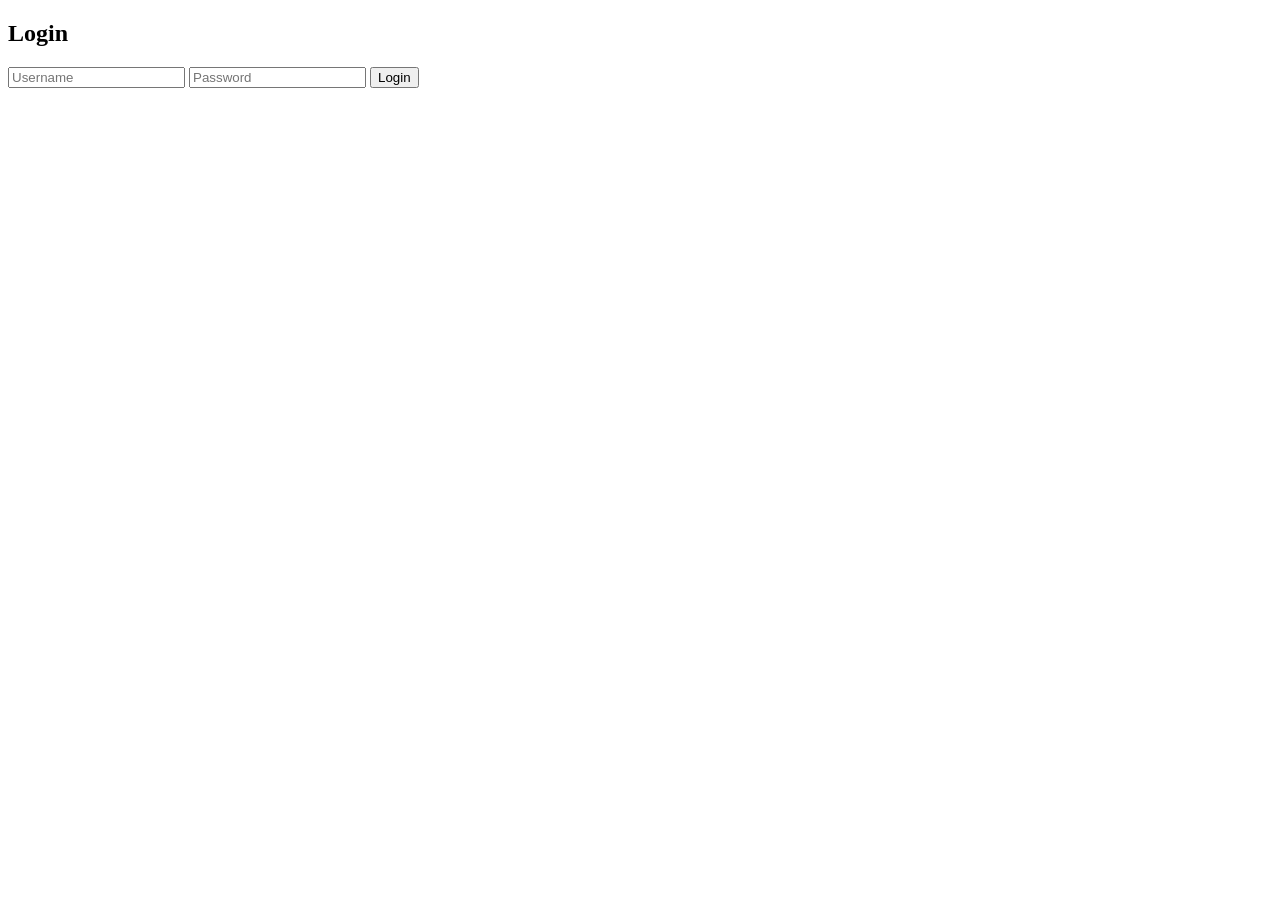
<file: PRAKTIKUM 2/index.html>
<!DOCTYPE html>
<html lang="en">
<head>
    <meta charset="UTF-8">
    <meta name="viewport" content="width=device-width, initial-scale=1.0">
    <title>Document</title>
</head>
<body>
    
</div class="login">
<h2>Login</h2>
<form action="ejak.html" method="post">
    <input type="username"
    name="username"
    placeholder="Username" required>
    <input type="password"
    name="password"
    placeholder="Password" required>
    <button type="submit">Login</button>
</form>

</div>



</html>
</file>
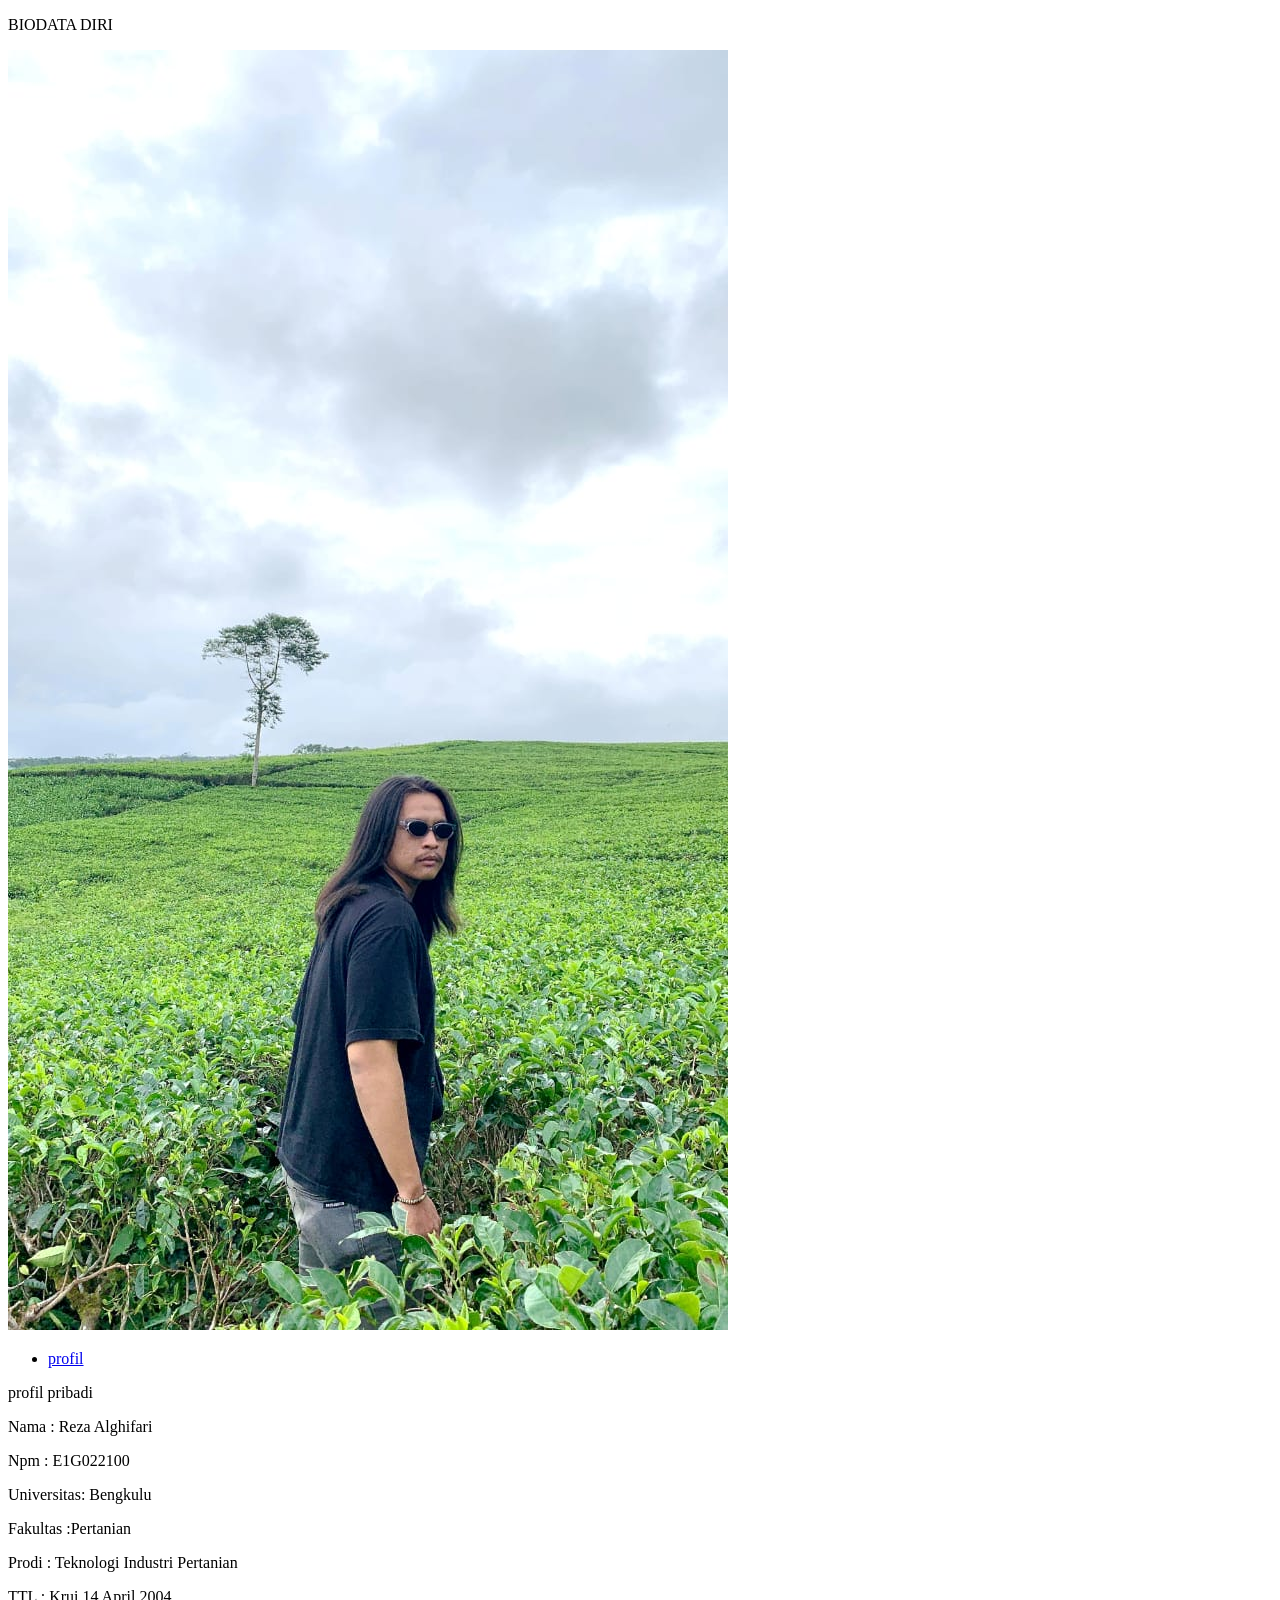
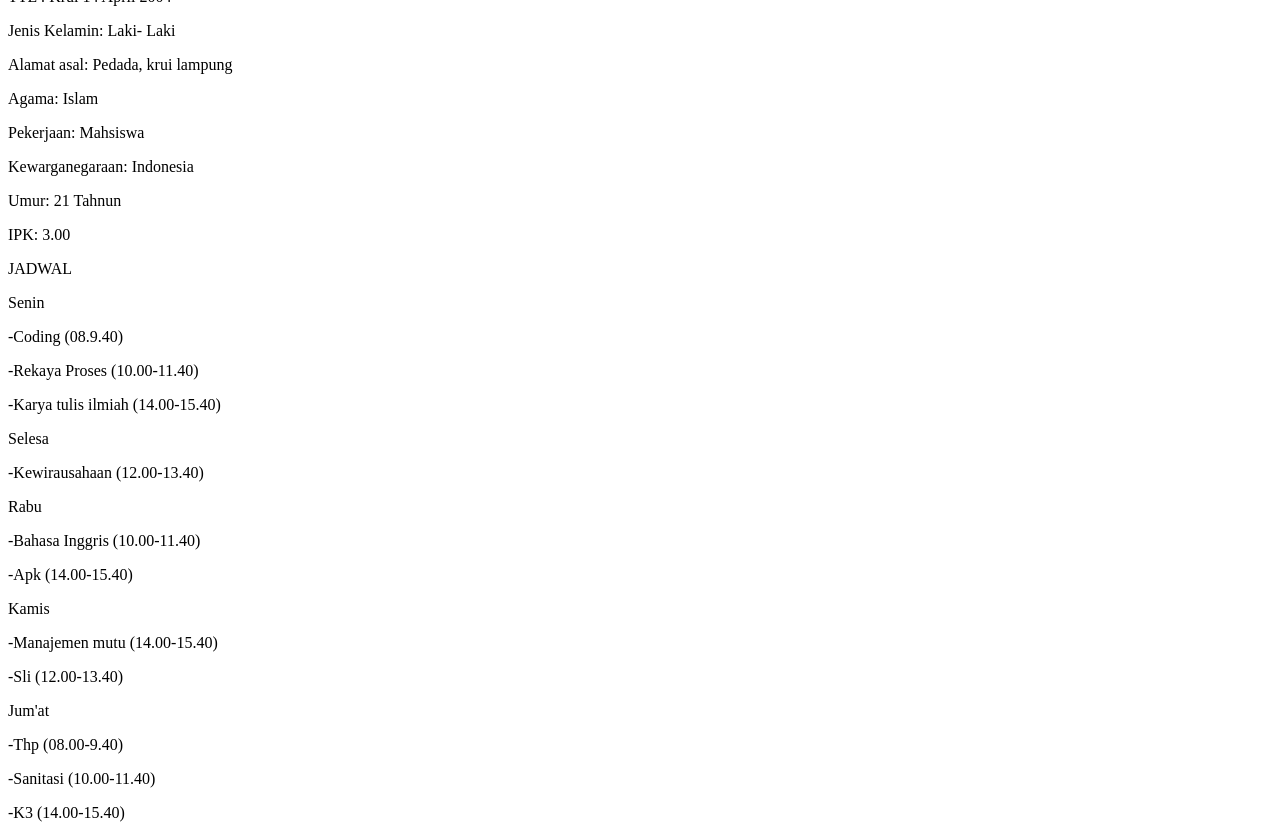
<file: PRAKTIKUM 2/ejak.html>
<!DOCTYPE html>
<html lang="en">
<head>
    <meta charset="UTF-8">
    <meta name="viewport" content="width=device-width, initial-scale=1.0">
    <title>Biodata</title> 
    
</head>
<body>
    <p>BIODATA DIRI </p>

    <!-- Gambar-->
 <img src="WhatsApp Image 2025-04-25 at 01.43.07_c4dd6c7f.jpg" alt="">

</head>
<body>
    <nav>
        <ul>
<li><a href="profil.html">profil</a></li>
    
    </nav>

<div class="profi"
<h1>profil pribadi</h1>

    <p>Nama : Reza Alghifari </p>
    <p>Npm  : E1G022100 </p>
    <p>Universitas: Bengkulu </p>
    <p>Fakultas :Pertanian </p>
    <p>Prodi    : Teknologi Industri Pertanian </p>
    <p>TTL      : Krui 14 April 2004 </p>
    <p>Jenis Kelamin: Laki- Laki </p>
    <p>Alamat asal: Pedada, krui lampung </p>
    <p>Agama: Islam </p>
    <p>Pekerjaan: Mahsiswa </p>
    <p>Kewarganegaraan: Indonesia</p>
    <p>Umur: 21 Tahnun </p>
    <p>IPK: 3.00</p>

</head>
<body>


    <p> JADWAL </p>

    <p>Senin</p>
         <p>-Coding (08.9.40)</p>
         <p>-Rekaya Proses (10.00-11.40)</p>
         <p>-Karya tulis ilmiah (14.00-15.40)</p>

    <p>Selesa</p>
         <p>-Kewirausahaan (12.00-13.40)</p>
         

    <p>Rabu</p>
    <p>-Bahasa Inggris (10.00-11.40)</p>
    <p>-Apk (14.00-15.40)</p>

    <p>Kamis</p>
    <p>-Manajemen mutu (14.00-15.40)</p>
    <p>-Sli (12.00-13.40)</p>
    
    <p>Jum'at</p>
         <p>-Thp (08.00-9.40)</p>
         <p>-Sanitasi (10.00-11.40)</p>
         <p>-K3 (14.00-15.40)</p>

</body>
</html>
</file>
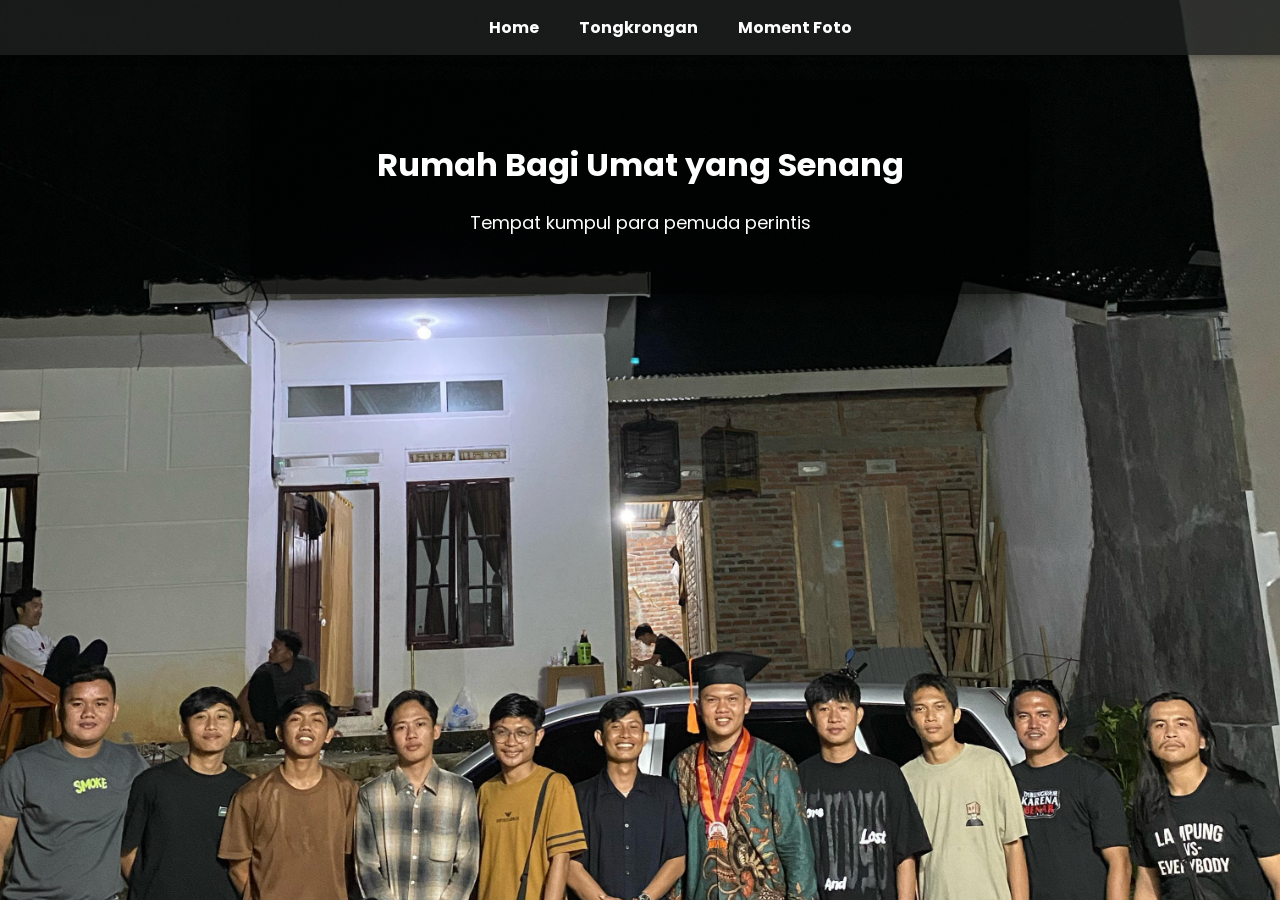
<file: PRAKTIKUM 2/hal1.html>
<!DOCTYPE html>
<html lang="id">
<head>
  <meta charset="UTF-8" />
  <title>Tempat Tongkrongan</title>
  <link href="https://fonts.googleapis.com/css2?family=Poppins:wght@400;700&display=swap" rel="stylesheet">
  <style>
    body {
      font-family: 'Poppins', sans-serif;
      background: url('111.jpg') no-repeat center center fixed;
      background-size: cover;
      margin: 0;
      padding-top: 80px;
      color: white;
    }

    nav {
      background: rgba(31, 33, 32, 0.8);
      padding: 15px 30px;
      position: fixed;
      width: 100%;
      top: 0;
      display: flex;
      justify-content: center;
      gap: 40px;
      z-index: 1000;
      box-shadow: 0 2px 8px rgba(0,0,0,0.3);
    }

    nav a {
      color: #fff;
      text-decoration: none;
      font-weight: bold;
      font-size: 16px;
      transition: color 0.3s;
    }

    nav a:hover {
      color: #ffcc00;
    }

    .konten {
      max-width: 700px;
      margin: auto;
      background: rgba(0, 0, 0, 0.65);
      padding: 40px;
      border-radius: 12px;
      text-align: center;
      box-shadow: 0 5px 20px rgba(0,0,0,0.5);
    }

    h1 {
      margin-bottom: 20px;
      font-size: 32px;
    }

    p {
      font-size: 18px;
    }
  </style>
</head>
<body>
  <!-- Navbar -->
  <nav>
    <a href="hal1.html">Home</a>
    <a href="hal2.html">Tongkrongan</a>
    <a href="hal3.html">Moment Foto</a>
  </nav>

  <!-- Konten utama -->
  <div class="konten">
    <h1>Rumah Bagi Umat yang Senang</h1>
    <p>Tempat kumpul para pemuda perintis</p>
  </div>
</body>
</html>
</file>
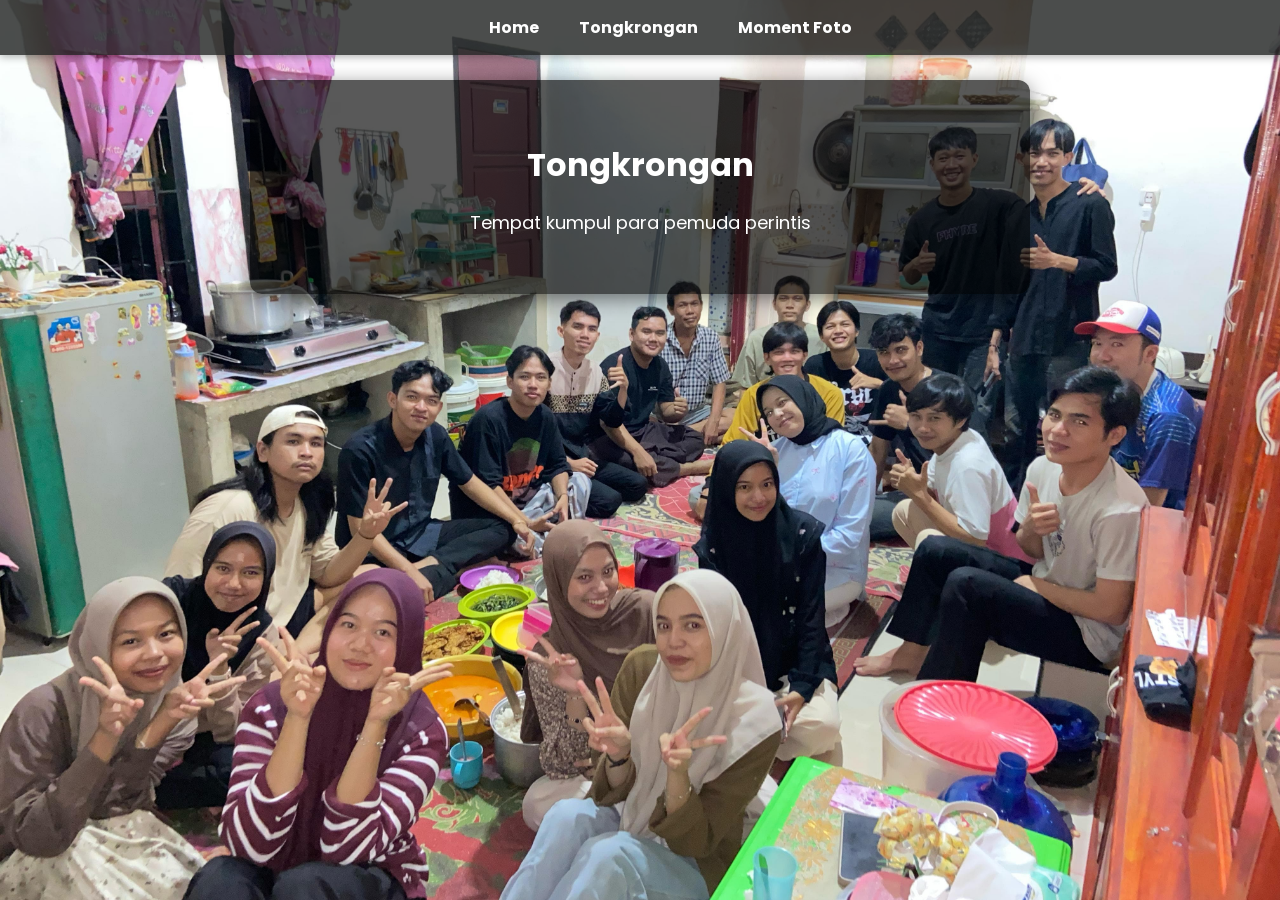
<file: PRAKTIKUM 2/hal2.html>
<!DOCTYPE html>
<html lang="id">
<head>
  <meta charset="UTF-8" />
  <title>Tempat Tongkrongan</title>
  <link href="https://fonts.googleapis.com/css2?family=Poppins:wght@400;700&display=swap" rel="stylesheet">
  <style>
    body {
      font-family: 'Poppins', sans-serif;
      background: url('666.jpg') no-repeat center center fixed;
      background-size: cover;
      margin: 0;
      padding-top: 80px;
      color: white;
    }

    nav {
      background: rgba(31, 33, 32, 0.8);
      padding: 15px 30px;
      position: fixed;
      width: 100%;
      top: 0;
      display: flex;
      justify-content: center;
      gap: 40px;
      z-index: 1000;
      box-shadow: 0 2px 8px rgba(0,0,0,0.3);
    }

    nav a {
      color: #fff;
      text-decoration: none;
      font-weight: bold;
      font-size: 16px;
      transition: color 0.3s;
    }

    nav a:hover {
      color: #ffcc00;
    }

    .konten {
      max-width: 700px;
      margin: auto;
      background: rgba(0, 0, 0, 0.65);
      padding: 40px;
      border-radius: 12px;
      text-align: center;
      box-shadow: 0 5px 20px rgba(0,0,0,0.5);
    }

    h1 {
      margin-bottom: 20px;
      font-size: 32px;
    }

    p {
      font-size: 18px;
    }
  </style>
</head>
<body>
  <!-- Navbar -->
  <nav>
    <a href="hal1.html">Home</a>
    <a href="hal2.html">Tongkrongan</a>
    <a href="hal3.html">Moment Foto</a>
  </nav>

  <!-- Konten utama -->
  <div class="konten">
    <h1>Tongkrongan</h1>
    <p>Tempat kumpul para pemuda perintis</p>
  </div>
</body>
</html>
</file>
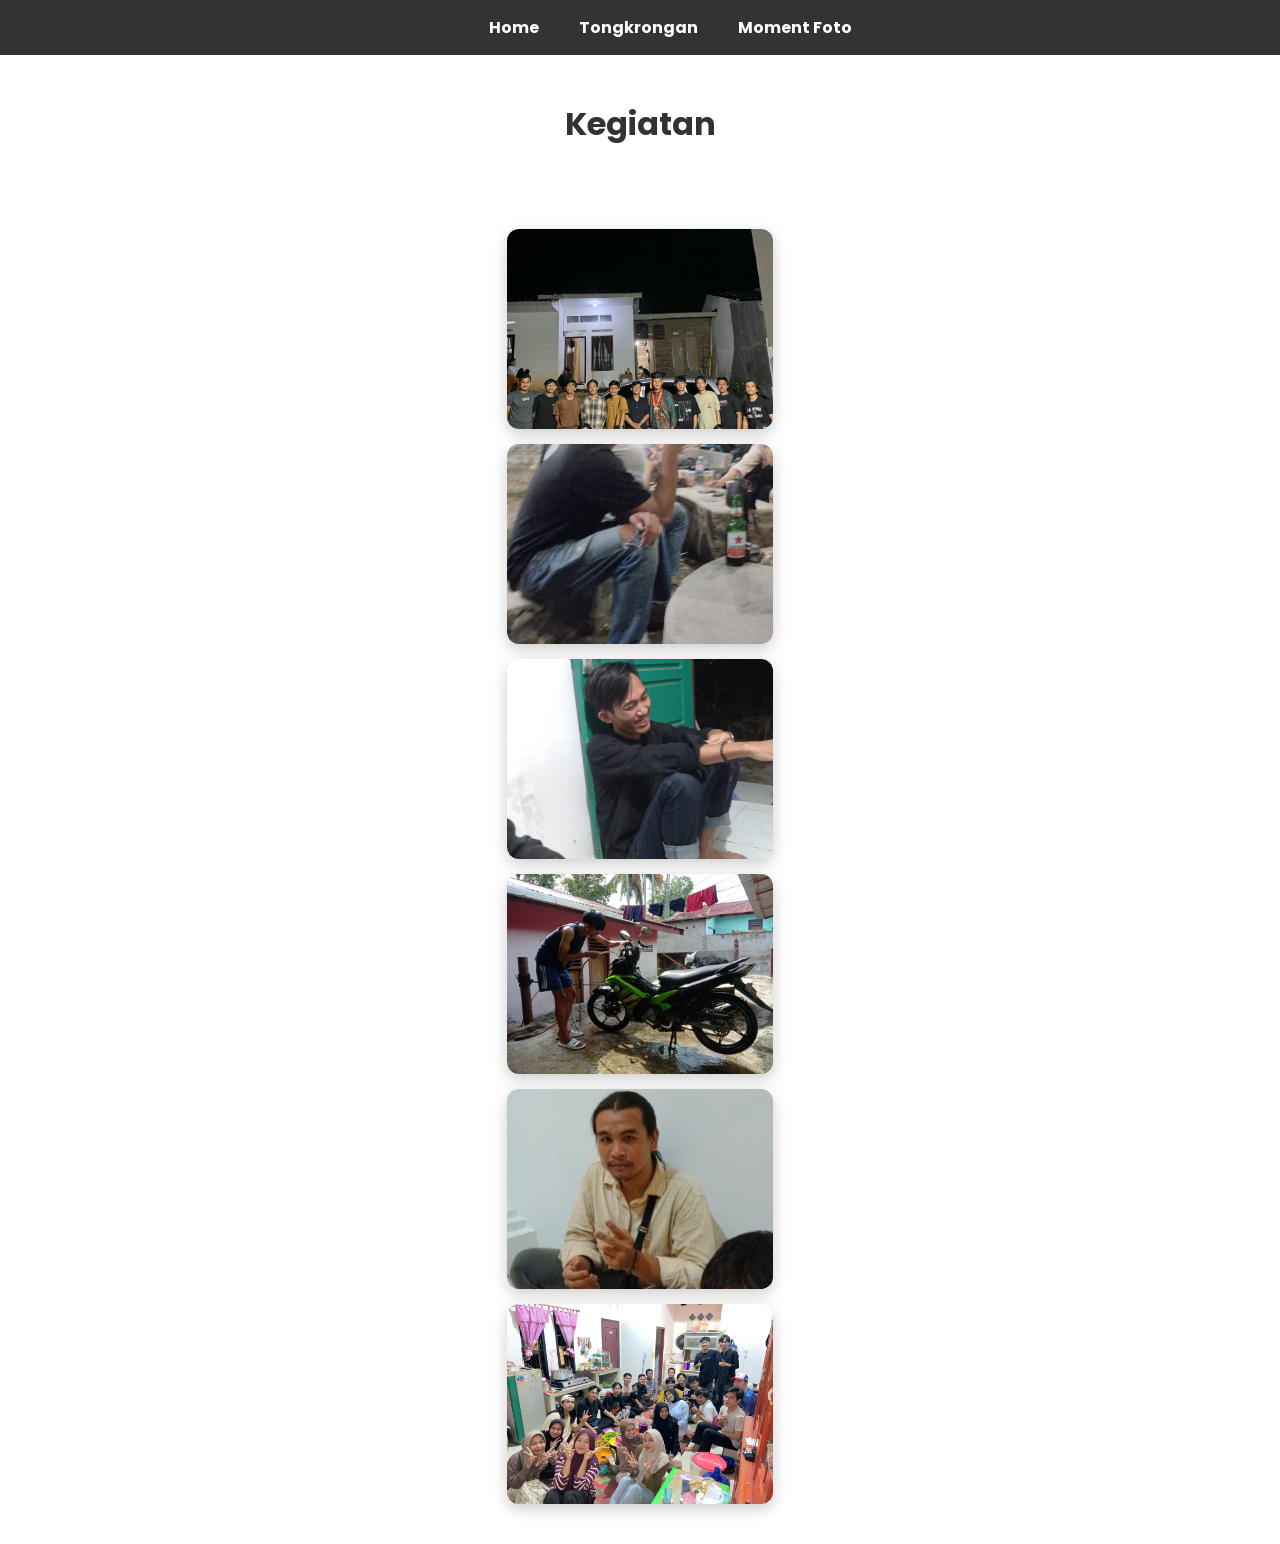
<file: PRAKTIKUM 2/hal3.html>
<!DOCTYPE html>
<html lang="id">

<head>
    <meta charset="UTF-8">
    <title>Moment Foto - Ceria</title>
    <link href="https://fonts.googleapis.com/css2?family=Poppins:wght@400;700&display=swap" rel="stylesheet">
    <style>
        body {
            margin: 0;
            font-family: 'Poppins', sans-serif;
            background: #ffffff;
            padding-top: 80px;
        }

        nav {
            background: #333;
            color: white;
            position: fixed;
            width: 100%;
            top: 0;
            padding: 15px 30px;
            display: flex;
            justify-content: center;
            gap: 40px;
            z-index: 1000;
        }

        nav a {
            color: white;
            text-decoration: none;
            font-weight: bold;
        }

        nav a:hover {
            color: #ffcc00;
        }

        .galeri-container {
            display: flex;
            justify-content: center;
        }

        .galeri {
            display: grid;
            grid-template-columns: repeat(auto-fit, minmax(250px, 1fr));
            gap: 15px;
            padding: 40px;
        }

        .galeri img {
            width: 100%;
            height: 200px;
            object-fit: cover;
            border-radius: 12px;
            box-shadow: 0 5px 15px rgba(0, 0, 0, 0.2);
            transition: transform 0.3s ease;
        }

        .galeri img:hover {
            transform: scale(1.05);
        }

        .galeri img:hover {
            transform: scale(1.05);
        }

        h1 {
            text-align: center;
            margin-top: 0;
            padding: 20px;
            color: #333;
        }
    </style>
</head>

<body>
    <!-- Navbar -->
    <nav>
        <a href="hal1.html">Home</a>
        <a href="hal2.html">Tongkrongan</a>
        <a href="hal3.html">Moment Foto</a>
    </nav>

    <!-- Konten utama -->
    <div class="konten">
        <h1>Kegiatan</h1>

        <div class="galeri-container">
            <div class="galeri">
                <img src="111.jpg" alt="Moment 1">
                <img src="222.jpg" alt="Moment 2">
                <img src="333.jpg" alt="Moment 3">
                <img src="444.jpg" alt="Moment 4">
                <img src="555.jpg" alt="Moment 5">
                <img src="666.jpg" alt="Moment 6">
            </div>
        </div>

    </div>
</body>

</html>
</file>
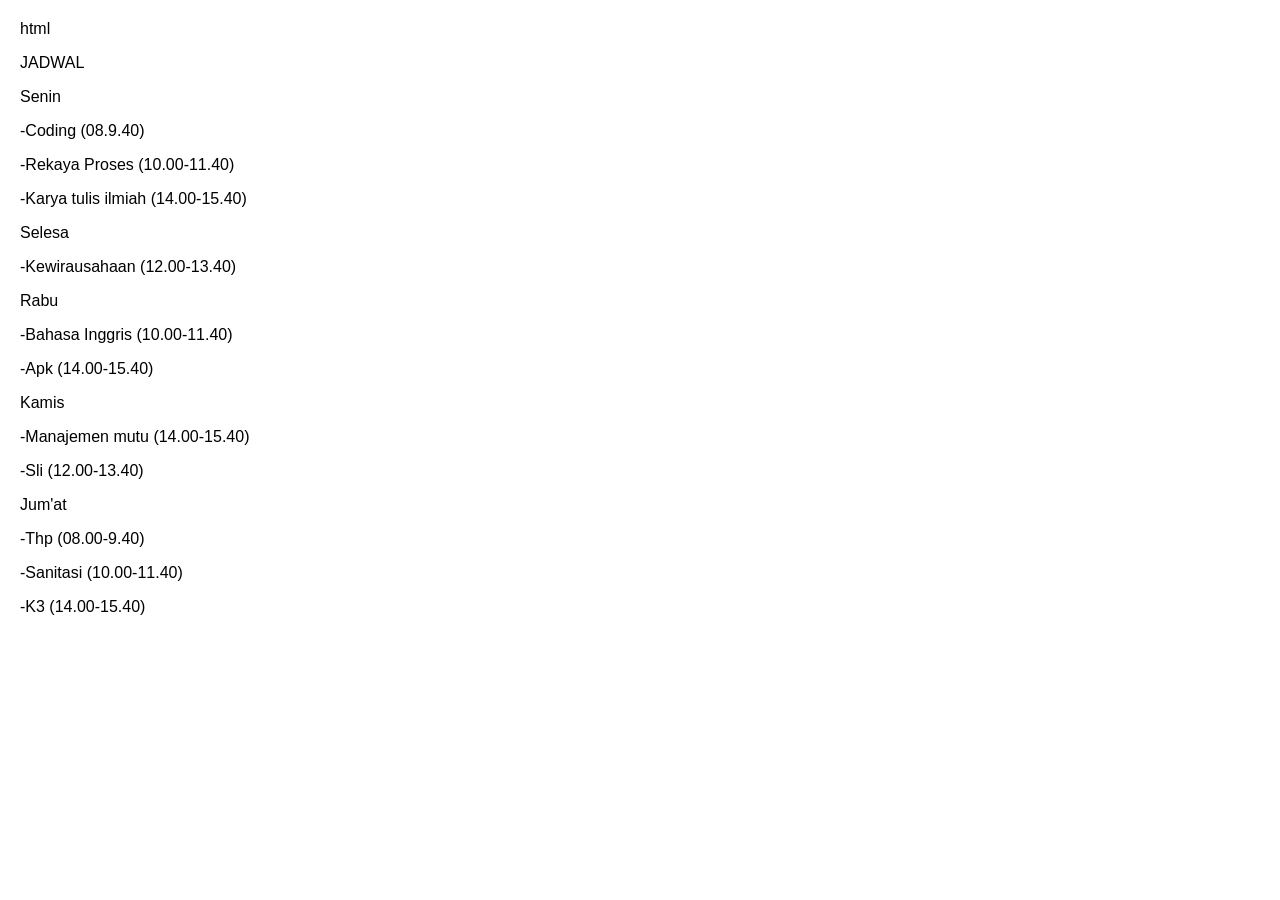
<file: PRAKTIKUM 2/Jadwalkuliah.html>
html
<!DOCTYPE html>
<html lang="id">
<head>
    <meta charset="UTF-8">
    <title>Jadwal Kuliah</title>
    <style>
        body {
            font-family: Arial, sans-serif;
            margin: 20px;
        }
        h1, h2 {
            color: #2c3e50;
        }
        table {
            border-collapse: collapse;
            width: 60%;
        }
        th, td {
            border: 1px solid #999;
            padding: 8px 12px;
            text-align: center;
        }
        th {
            background-color: #eee;
        }
    </style>
</head>
<body>

    

    <p> JADWAL </p>

    <p>Senin</p>
         <p>-Coding (08.9.40)</p>
         <p>-Rekaya Proses (10.00-11.40)</p>
         <p>-Karya tulis ilmiah (14.00-15.40)</p>

    <p>Selesa</p>
         <p>-Kewirausahaan (12.00-13.40)</p>
         

    <p>Rabu</p>
    <p>-Bahasa Inggris (10.00-11.40)</p>
    <p>-Apk (14.00-15.40)</p>

    <p>Kamis</p>
    <p>-Manajemen mutu (14.00-15.40)</p>
    <p>-Sli (12.00-13.40)</p>
    
    <p>Jum'at</p>
         <p>-Thp (08.00-9.40)</p>
         <p>-Sanitasi (10.00-11.40)</p>
         <p>-K3 (14.00-15.40)</p>

</body>
</html>
</file>
